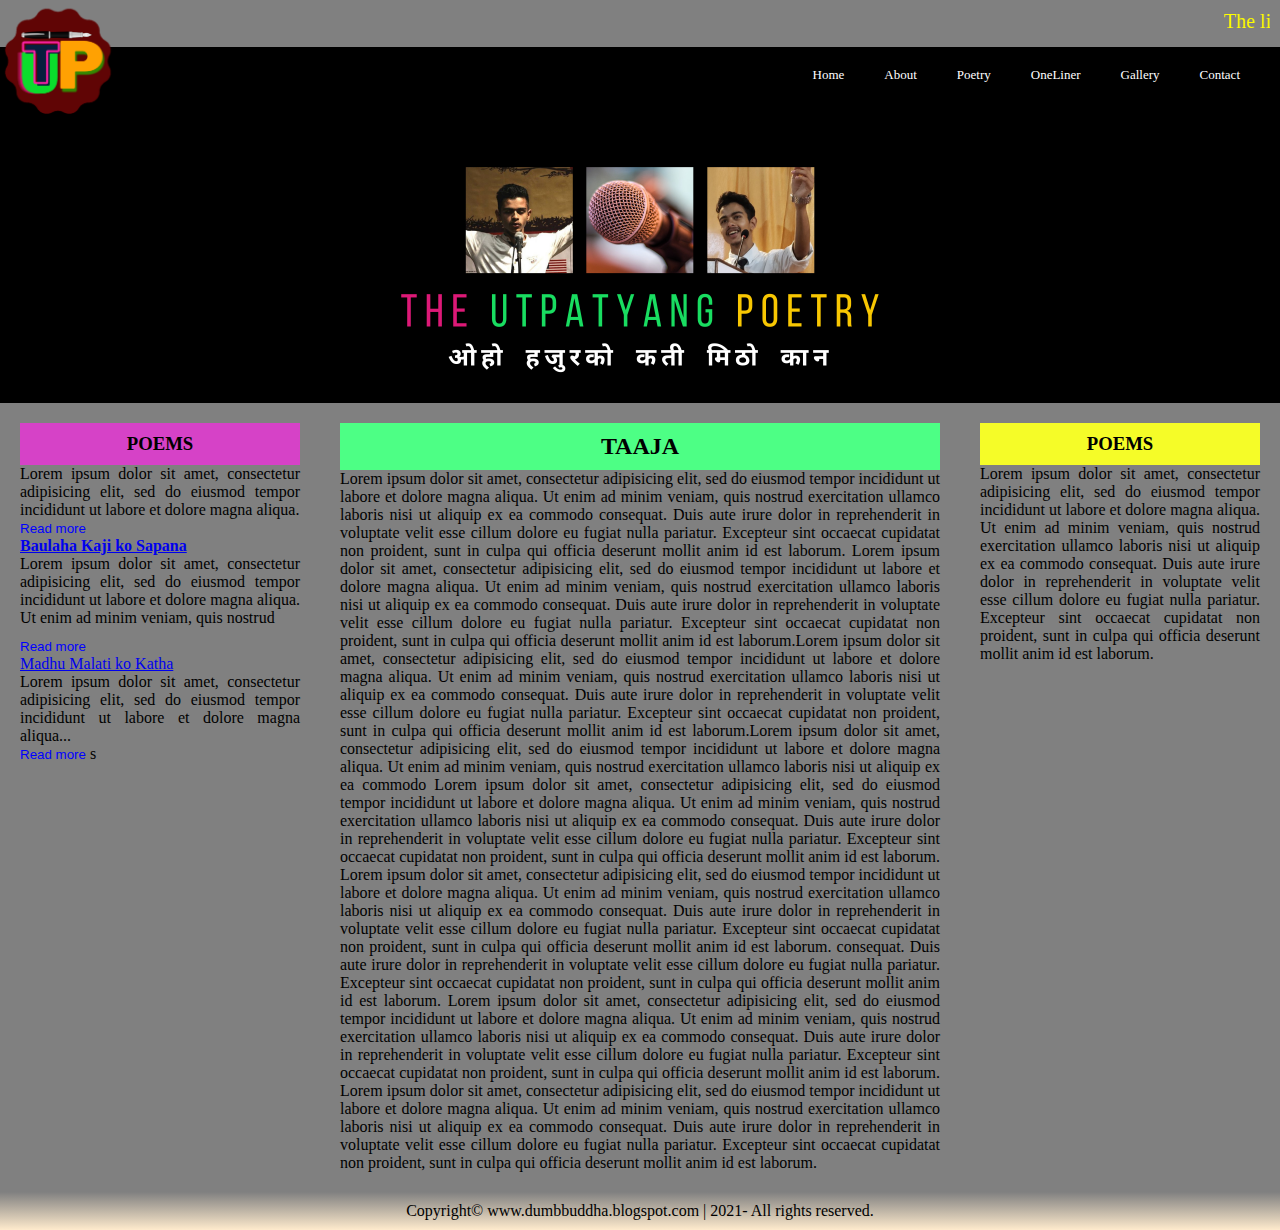
<file: mysite/index.html>
<!DOCTYPE html>
<html lang='en'>

<head>
	<meta charset="UTF-8">
	<meta http-equiv="X-UA-Compatible" content='IE=edge'>
	<meta name='viewport' content="width=device-width, initial-scale=1.0">
	<link rel="stylesheet" href='sajja.css'>
	
	<title>The Utpatyang Poetry | Nabin Bhusal</title>

</head>

<body>
	<div class="quotes">
		<marquee> The living man is not the dead.</marquee>
	</div>
	
		<div class='row'>
			

			<div class='nav'>
				<div class="logo">
                   <a href="main.html"><img src="TU3.png" alt="logo"></a> 
                </div>
                <nav>	
				<ul id='menuitems'>
					<li><a href="main.html">Home</a></li>
					<li><a href="about.html">About</a></li>
					<li><a href="Poems.html">Poetry </a></li>
					<li><a href="Oneliner.html">OneLiner</a></li>
					<li><a href="Gallery.html"> Gallery </a></li>
					<li><a href="Contact.html">Contact</a></li>
				</ul>
			</nav>
			</div>
				<div class='header'> 
				<img src="The Spookery.png">
			</div>	
			

		  
		  	

		</div>

	<div class='row2'>
		<div class='column side'>
			<h3>POEMS</h3>
			<p>Lorem ipsum dolor sit amet, consectetur adipisicing elit, sed do eiusmod
			tempor incididunt ut labore et dolore magna aliqua.<span id="more"> Ut enim ad minim veniam,
			quis nostrud exercitation ullamco laboris nisi ut aliquip ex ea commodo
			consequat. Duis aute irure dolor in reprehenderit in voluptate velit esse
			cillum dolore eu fugiat nulla pariatur. Excepteur sint occaecat cupidatat non
			proident, sunt in culpa qui officia deserunt mollit anim id est laborum.</span></p>
							<button onclick="myFunction()" id="myBtn">Read more</button>

			<div class="article">
				<a href="#"><h4>Baulaha Kaji ko Sapana</h4></a>
				<p>Lorem ipsum dolor sit amet, consectetur adipisicing elit, sed do eiusmod
				tempor incididunt ut labore et dolore magna aliqua. Ut enim ad minim veniam,
				quis nostrud <span id="more">exercitation ullamco laboris nisi ut aliquip ex ea commodo
				consequat. Duis aute irure dolor in reprehenderit in voluptate velit esse
				cillum dolore eu fugiat nulla pariatur. Excepteur sint occaecat cupidatat non
				proident, sunt in culpa qui officia deserunt mollit anim id est laborum.
				see full Lorem ipsum dolor sit amet, consectetur adipisicing elit, sed do eiusmod
				tempor incididunt ut labore et dolore magna aliqua. Ut enim ad minim veniam,
				quis nostrud exercitation ullamco laboris nisi ut aliquip ex ea commodo
				consequat. Duis aute irure dolor in reprehenderit in voluptate velit esse
				cillum dolore eu fugiat nulla pariatur. Excepteur sint occaecat cupidatat non
				proident, sunt in culpa qui officia deserunt mollit anim id est laborum.</span></p>
			</div>
				<button onclick="myFunction1()" id="myBtn">Read more</button>

			<div class="article">
				<a href="#"> Madhu Malati ko Katha</a>
				<p>Lorem ipsum dolor sit amet, consectetur adipisicing elit, sed do eiusmod
				tempor incididunt ut labore et dolore magna aliqua<span id="dots">...</span> <span id="more">Ut enim ad minim veniam,
				quis nostrud exercitation ullamco laboris nisi ut aliquip ex ea commodo
				consequat. Duis aute irure dolor in reprehenderit in voluptate velit esse
				cillum dolore eu fugiat nulla pariatur. Excepteur sint occaecat cupidatat non
				proident, sunt in culpa qui officia deserunt mollit anim id est laborum.</span></p>
								<button onclick="myFunction2()" id="myBtn">Read more</button>
s
				

			</div>
		</div>


		<div class='column main'>
			<h2> TAAJA </h2>
			<p>Lorem ipsum dolor sit amet, consectetur adipisicing elit, sed do eiusmod
			tempor incididunt ut labore et dolore magna aliqua. Ut enim ad minim veniam,
			quis nostrud exercitation ullamco laboris nisi ut aliquip ex ea commodo
			consequat. Duis aute irure dolor in reprehenderit in voluptate velit esse
			cillum dolore eu fugiat nulla pariatur. Excepteur sint occaecat cupidatat non
			proident, sunt in culpa qui officia deserunt mollit anim id est laborum. 
			Lorem ipsum dolor sit amet, consectetur adipisicing elit, sed do eiusmod
			tempor incididunt ut labore et dolore magna aliqua. Ut enim ad minim veniam,
			quis nostrud exercitation ullamco laboris nisi ut aliquip ex ea commodo
			consequat. Duis aute irure dolor in reprehenderit in voluptate velit esse
			cillum dolore eu fugiat nulla pariatur. Excepteur sint occaecat cupidatat non
			proident, sunt in culpa qui officia deserunt mollit anim id est laborum.Lorem
			ipsum dolor sit amet, consectetur adipisicing elit, sed do eiusmod
			tempor incididunt ut labore et dolore magna aliqua. Ut enim ad minim veniam,
			quis nostrud exercitation ullamco laboris nisi ut aliquip ex ea commodo
			consequat. Duis aute irure dolor in reprehenderit in voluptate velit esse
			cillum dolore eu fugiat nulla pariatur. Excepteur sint occaecat cupidatat non
			proident, sunt in culpa qui officia deserunt mollit anim id est laborum.Lorem ipsum dolor sit amet, consectetur adipisicing elit, sed do eiusmod
			tempor incididunt ut labore et dolore magna aliqua. Ut enim ad minim veniam,
			quis nostrud exercitation ullamco laboris nisi ut aliquip ex ea commodo Lorem ipsum dolor sit amet, consectetur adipisicing elit, sed do eiusmod
			tempor incididunt ut labore et dolore magna aliqua. Ut enim ad minim veniam,
			quis nostrud exercitation ullamco laboris nisi ut aliquip ex ea commodo
			consequat. Duis aute irure dolor in reprehenderit in voluptate velit esse
			cillum dolore eu fugiat nulla pariatur. Excepteur sint occaecat cupidatat non
			proident, sunt in culpa qui officia deserunt mollit anim id est laborum. Lorem ipsum dolor sit amet, consectetur adipisicing elit, sed do eiusmod
			tempor incididunt ut labore et dolore magna aliqua. Ut enim ad minim veniam,
			quis nostrud exercitation ullamco laboris nisi ut aliquip ex ea commodo
			consequat. Duis aute irure dolor in reprehenderit in voluptate velit esse
			cillum dolore eu fugiat nulla pariatur. Excepteur sint occaecat cupidatat non
			proident, sunt in culpa qui officia deserunt mollit anim id est laborum.
			consequat. Duis aute irure dolor in reprehenderit in voluptate velit esse
			cillum dolore eu fugiat nulla pariatur. Excepteur sint occaecat cupidatat non
			proident, sunt in culpa qui officia deserunt mollit anim id est laborum. Lorem ipsum dolor sit amet, consectetur adipisicing elit, sed do eiusmod
			tempor incididunt ut labore et dolore magna aliqua. Ut enim ad minim veniam,
			quis nostrud exercitation ullamco laboris nisi ut aliquip ex ea commodo
			consequat. Duis aute irure dolor in reprehenderit in voluptate velit esse
			cillum dolore eu fugiat nulla pariatur. Excepteur sint occaecat cupidatat non
			proident, sunt in culpa qui officia deserunt mollit anim id est laborum. Lorem ipsum dolor sit amet, consectetur adipisicing elit, sed do eiusmod
			tempor incididunt ut labore et dolore magna aliqua. Ut enim ad minim veniam,
			quis nostrud exercitation ullamco laboris nisi ut aliquip ex ea commodo
			consequat. Duis aute irure dolor in reprehenderit in voluptate velit esse
			cillum dolore eu fugiat nulla pariatur. Excepteur sint occaecat cupidatat non
			proident, sunt in culpa qui officia deserunt mollit anim id est laborum.</p>
		</div>
		<div class='column side2'>
			<h3> POEMS </h3>
		<p>Lorem ipsum dolor sit amet, consectetur adipisicing elit, sed do eiusmod
		tempor incididunt ut labore et dolore magna aliqua. Ut enim ad minim veniam,
		quis nostrud exercitation ullamco laboris nisi ut aliquip ex ea commodo
		consequat. Duis aute irure dolor in reprehenderit in voluptate velit esse
		cillum dolore eu fugiat nulla pariatur. Excepteur sint occaecat cupidatat non
		proident, sunt in culpa qui officia deserunt mollit anim id est laborum.</p>
	</div>

</body>

<div class='footer'> Copyright&copy; www.dumbbuddha.blogspot.com | 2021- All rights reserved. </div>

<script>
function myFunction() {
  var dots = document.getElementById("dots");
  var moreText = document.getElementById("more");
  var btnText = document.getElementById("myBtn");

  if (dots.style.display === "none") {
    dots.style.display = "inline";
    btnText.innerHTML = "Read more"; 
    moreText.style.display = "none";
  } else {
    dots.style.display = "none";
    btnText.innerHTML = "Read less"; 
    moreText.style.display = "inline";
  }
}

function myFunction1() {
  var dots = document.getElementById("dots");
  var moreText = document.getElementById("more");
  var btnText = document.getElementById("myBtn");

  if (dots.style.display === "none") {
    dots.style.display = "inline";
    btnText.innerHTML = "Read more"; 
    moreText.style.display = "none";
  } else {
    dots.style.display = "none";
    btnText.innerHTML = "Read less"; 
    moreText.style.display = "inline";
  }
}
function myFunction2() {
  var dots = document.getElementById("dots");
  var moreText = document.getElementById("more");
  var btnText = document.getElementById("myBtn");

  if (dots.style.display === "none") {
    dots.style.display = "inline";
    btnText.innerHTML = "Read more"; 
    moreText.style.display = "none";
  } else {
    dots.style.display = "none";
    btnText.innerHTML = "Read less"; 
    moreText.style.display = "inline";
  }
}
</script>



</html>
</file>
<file: mysite/sajja.css>
*{
    margin: 0;
    padding: 0;
    box-sizing: border-box;
}

.quotes{
	margin-top: 0;
	padding:10px;
	background:grey;
	color:yellow;
	}
marquee{
	font-size: 20px;
}
.row{background-color: black;}

.nav{
	position: relative;
    display: flex;
    align-items: center;
    padding: 10px;  
}
nav{
    flex: 1;
    text-align: right;
    
}
nav ul{
    display: inline-flex;
    list-style-type: none;
    
}
nav ul li{
    display: inline-flex;
    margin-right: 20px;
    
}

nav a { color: white;
	 top:-10px;
	 padding:10px;
	 text-decoration: none;
	 font-size: 13px;
	 font-family: cursive;
	}

nav a:hover{ 
	color: black;
	background: yellow;
		 transition-property: color,background;
		 transition-duration: .5s;
		 color: black;
		 padding: 10px;}

.logo img{
		position: absolute;
		border-radius:100%;
		top:-30px;
		left:-52px;
		height:auto;
		width:200px;
		zoom:175%;
		filter:invert(0%);
		}

.logo img:hover{
	position: absolute;
	filter:invert(100%);
	transition-property: filter;
	transition-duration: 5s;
	}

.header img{
  width: 100%;
  height: 300px;
  object-fit: cover;
   }

.header{
	height:300px;
	width:100%;
	background-color: black;

	}

#more {display: none;}

button{background-color: transparent;
		text-decoration: none;
		display: inline;
		color: blue;
		border-style: hidden;}

button:hover{text-decoration: underline;}

.article{ height: 100px;
	display: flex-inline;
		  WIDTH:100%;
		 }

 

.column{
	float:left;
	padding:20px;
}
.column.main{
	float:center;
	text-align: justify;
	width: 50%;
}
.column.side{
	margin-left:auto;
	width: 25%;
	text-align: justify;
}
h2 {
	text-align: center;
	padding:10px;
	background-color: #4dff85;
}
h2:hover{
	background-color: black;
	color:yellow;
}
.column.side h3 {
	text-align: center;
	padding:10px;
	background-color: #d642c7;
}
.column.side h3:hover{
	background-color: black;
	color:yellow;
}
.column.side2 h3 {
	text-align: center;
	padding:10px;
	background-color: #f5fc28;
}
.column.side2 h3:hover{
	background-color: black;
	color:yellow;
}

.row2{
	background:grey;
}

.column.side2{
	float:left;
	width:25%;
	text-align: justify;
	margin-right: auto;
}
.footer{
	clear: both;
	text-align: center;
	padding:10px;
	background: linear-gradient(grey,blanchedalmond);
}

@media screen and (max-width: 617px)
{
	.column.side, .column.main, .column.side2
	{	width:100%;
		}
}
</file>
